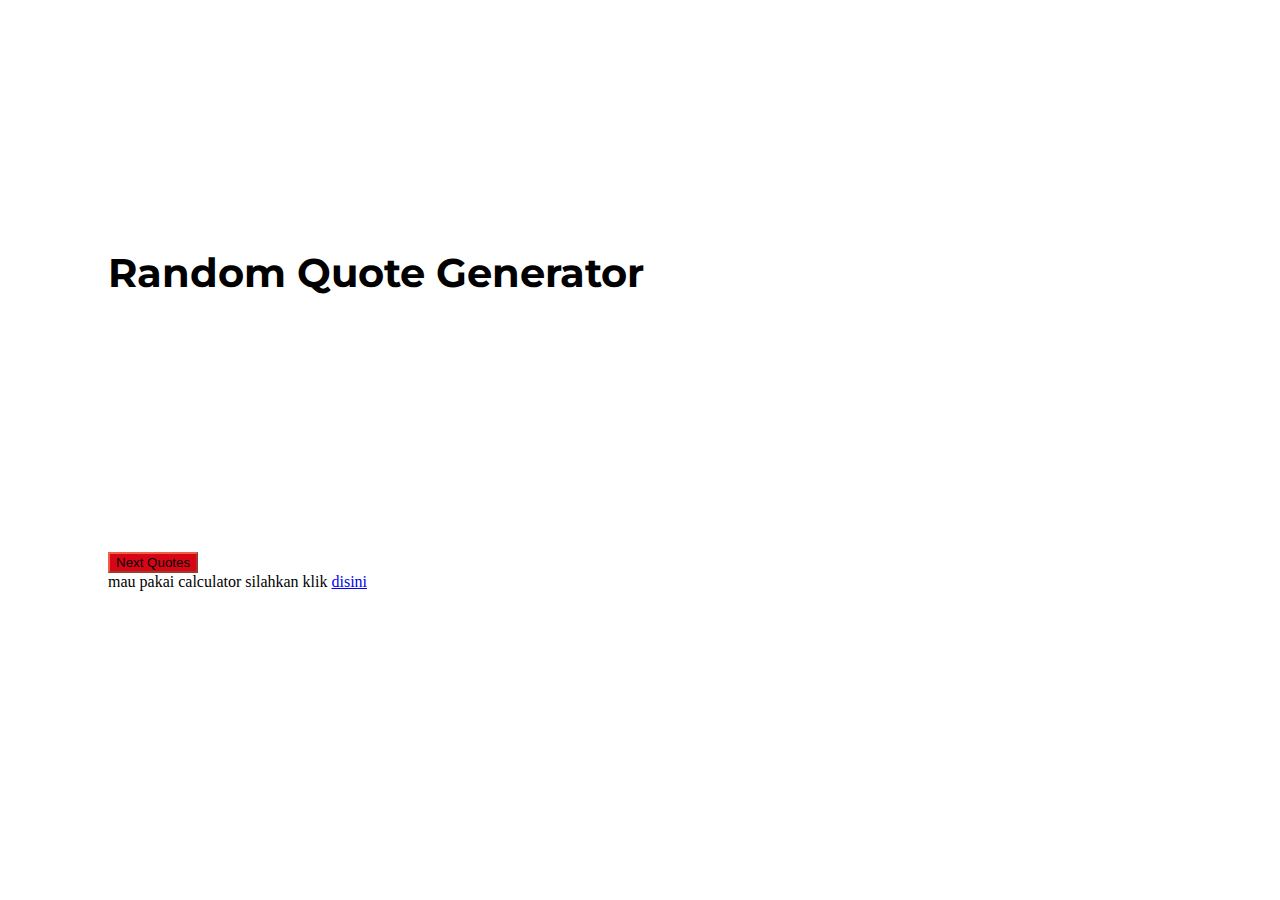
<file: index.html>
<!DOCTYPE html>
<html lang="en">

<head>
   <meta charset="utf-8">
   <meta name="viewport" content="width=device-width, initial-scale=1, shrink-to-fit=no">
   <link rel="stylesheet" href="https://stackpath.bootstrapcdn.com/bootstrap/4.1.3/css/bootstrap.min.css"
      integrity="sha384-MCw98/SFnGE8fJT3GXwEOngsV7Zt27NXFoaoApmYm81iuXoPkFOJwJ8ERdknLPMO" crossorigin="anonymous">
   <link rel="stylesheet" href="https://use.fontawesome.com/releases/v5.5.0/css/all.css"
      integrity="sha384-B4dIYHKNBt8Bc12p+WXckhzcICo0wtJAoU8YZTY5qE0Id1GSseTk6S+L3BlXeVIU" crossorigin="anonymous">
   <link href="https://fonts.googleapis.com/css?family=Montserrat" rel="stylesheet">
   <link rel="stylesheet" href="./assets/css/index.css">
   <script src="./assets/js/index.js"></script>
   <title>Quote Generator</title>
</head>

<body>
   <div class="container body1 ">
      <section id="intro">
         <div class="container">
            <div class="row">
               <div class="col-md-12 text-center">
                  <p><b>Random Quote Generator</b></p>
               </div>
            </div>
         </div>
      </section>
      <section>
         <div class="container">
            <div class="row">
               <div class="col-md-12">
                  <p id="newQuotes"></p>
               </div>
            </div>
      </section>
      <section>
         <div class="container">
            <div class="row">
               <div class="col-md-12">
                  <p id="byQuotes"></p>
               </div>
            </div>
      </section>
   </div>
   <section id="button">
      <div class="container">
         <div class="row">
            <div class="col-md-12 text-center">
               <button onclick="newQuote()" class="btn btn-primary btn-lg">Next Quotes</button>
            </div>
         </div>
      </div>
   </section>
</body>
<footer class="page-footer font-small blue">

  
   <div class="footerbot text-center py-3">mau pakai calculator silahkan klik
      <a href="./calculator.html"> disini</a>
   </div>
  
</footer>


</html>
</file>
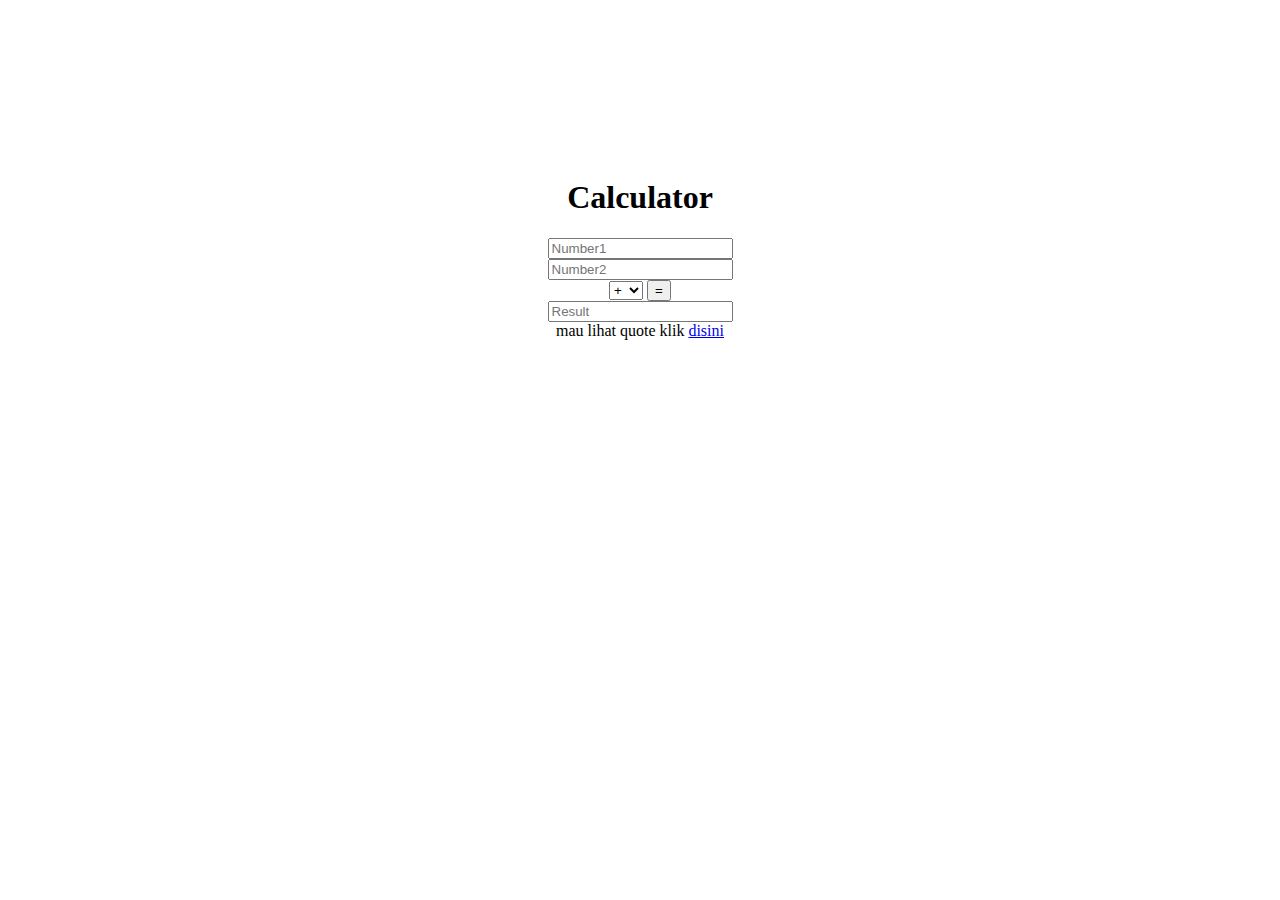
<file: calculator.html>
<!DOCTYPE html>
<html lang="en">

<head>
    <meta charset="UTF-8">
    <meta name="viewport" content="width=device-width, initial-scale=1.0">
    <title>Document</title>
    <script src="./assets/js/calculator.js"></script>
    <link rel="stylesheet" href="./assets/css/calculator.css">
</head>

<body>
    <div class="container center">
        <form class="contentnya">
            <h1>Calculator</h1>
            <div class="form-group">
                <label for="formGroupExampleInput"></label>
                <input type="text" class="form-control" id="n1" placeholder="Number1">
            </div>
            <div class="form-group">
                <label for="formGroupExampleInput2"></label>
                <input type="text" class="form-control" id="n2" placeholder="Number2">
            </div>
            <select id="opr">
                <option value="+">+</option>
                <option value="-">-</option>
                <option value="x">x</option>
                <option value="/">/</option>
                <option value="%">%</option>
            </select>
            <input type="Button" value="=" onclick="calc();">
            <div class="form-group">
                <label for="formGroupExampleInput2"></label>
                <input type="text" class="form-control" id="result" placeholder="Result">
            </div>
        </form>
    </div>
    <footer class="center">
        <div class="footerbot text-center py-3">mau lihat quote klik
            <a href="./index.html"> disini</a>
        </div>
    </footer>

</body>



</html>
</file>
<file: assets/css/index.css>
body{
    background-image: url(https://www.pptgrounds.com/wp-content/uploads/2018/04/Design-Quotes-Powerpoint.jpg);
    background-repeat: no-repeat;
    background-size: 85%;
    background-position: center;
    padding:100px;
}
    
#newQuotes {
    text-align: center;
    padding-top: 50px;
    padding-bottom: 30px;
    color: black;
    padding-left: 140px;
    padding-right: 140px;
    font-family: 'Montserrat', sans-serif;
    font-size: 35px;
}

#byQuotes {
    text-align: center;
    padding-top: 50px;
    padding-bottom: 30px;
    color: red;
    padding-left: 140px;
    padding-right: 140px;
    font-family: 'Montserrat', sans-serif;
    font-size: 20px;
}

#intro {
    color: black;
    font-family: 'Montserrat', sans-serif;
    font-size: 40px;
    padding-top: 100px;
    border-bottom: 1px;
    float: center;
}


button {
    text-align: center;
}


.btn-primary {
    background-color: #D70617;
    border-color: #F05F44;
}

.btn-primary:hover {
    background-color: #FC0404;
    border-color: #fff;

}
</file>
<file: assets/css/calculator.css>
.center {
    text-align: center;
}

body {
    background-image: url(https://previews.123rf.com/images/pookgreen/pookgreen1501/pookgreen150100256/35714761-number-keypad-of-a-calculator-on-white-background.jpg);
    background-repeat: no-repeat;
    background-size: 100%;
    background-position: center;
    padding: 150px;
}
</file>
